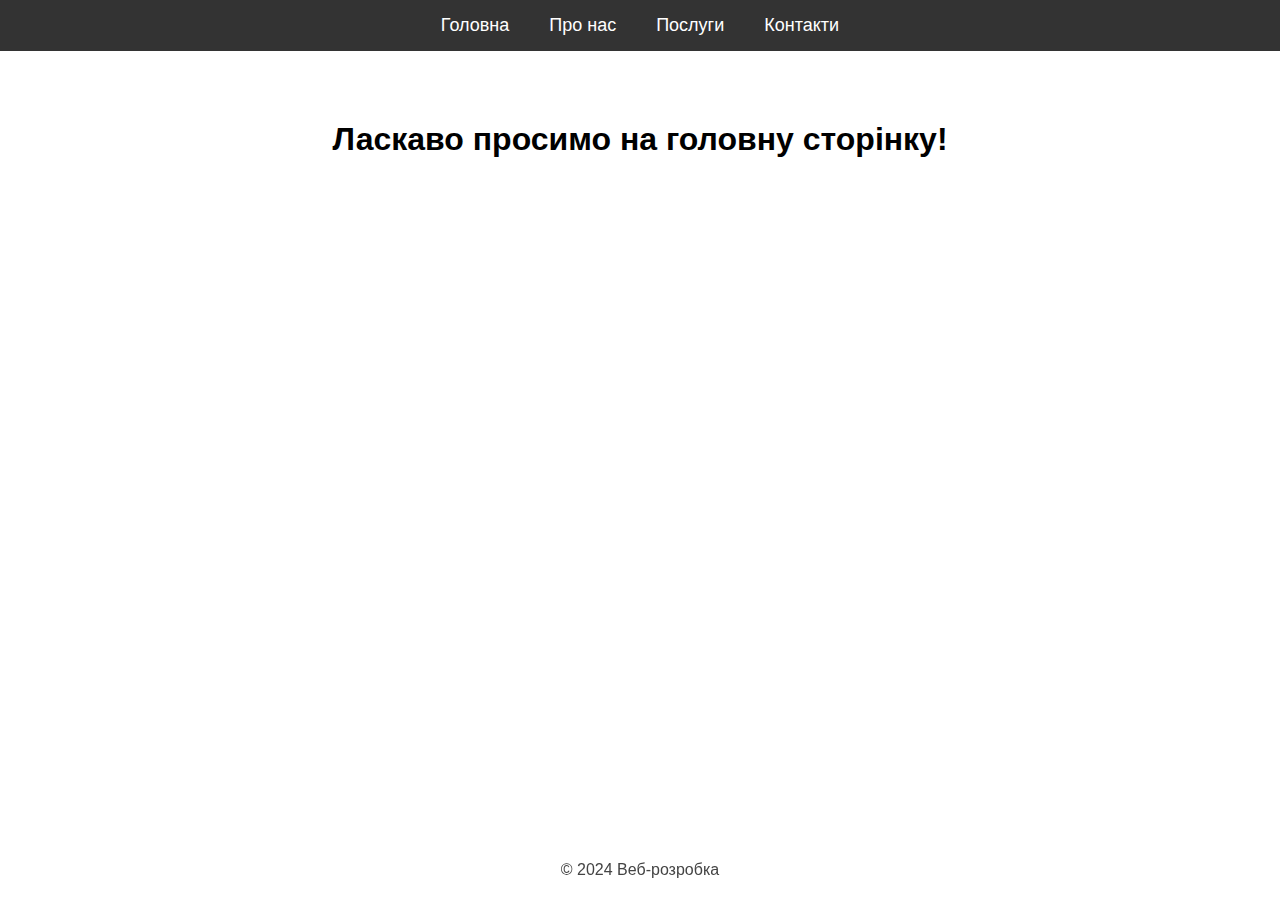
<file: task10/index.html>
<!DOCTYPE html>
<html lang="uk">
  <head>
    <meta charset="UTF-8" />
    <meta name="viewport" content="width=device-width, initial-scale=1.0" />
    <title>Фіксоване меню</title>
    <link rel="stylesheet" href="styles.css" />
    <script src="script.js" defer></script>
  </head>
  <body>
    <header>
      <nav>
        <ul>
          <li><a href="#" id="home-link">Головна</a></li>
          <li><a href="#" id="about-link">Про нас</a></li>
          <li><a href="#" id="services-link">Послуги</a></li>
          <li><a href="#" id="contact-link">Контакти</a></li>
        </ul>
      </nav>
    </header>
    <main class="content">
      <h1 id="main-heading">Ласкаво просимо на головну сторінку!</h1>
    </main>
    <footer>
      <p>&copy; 2024 Веб-розробка</p>
    </footer>
  </body>
</html>
</file>
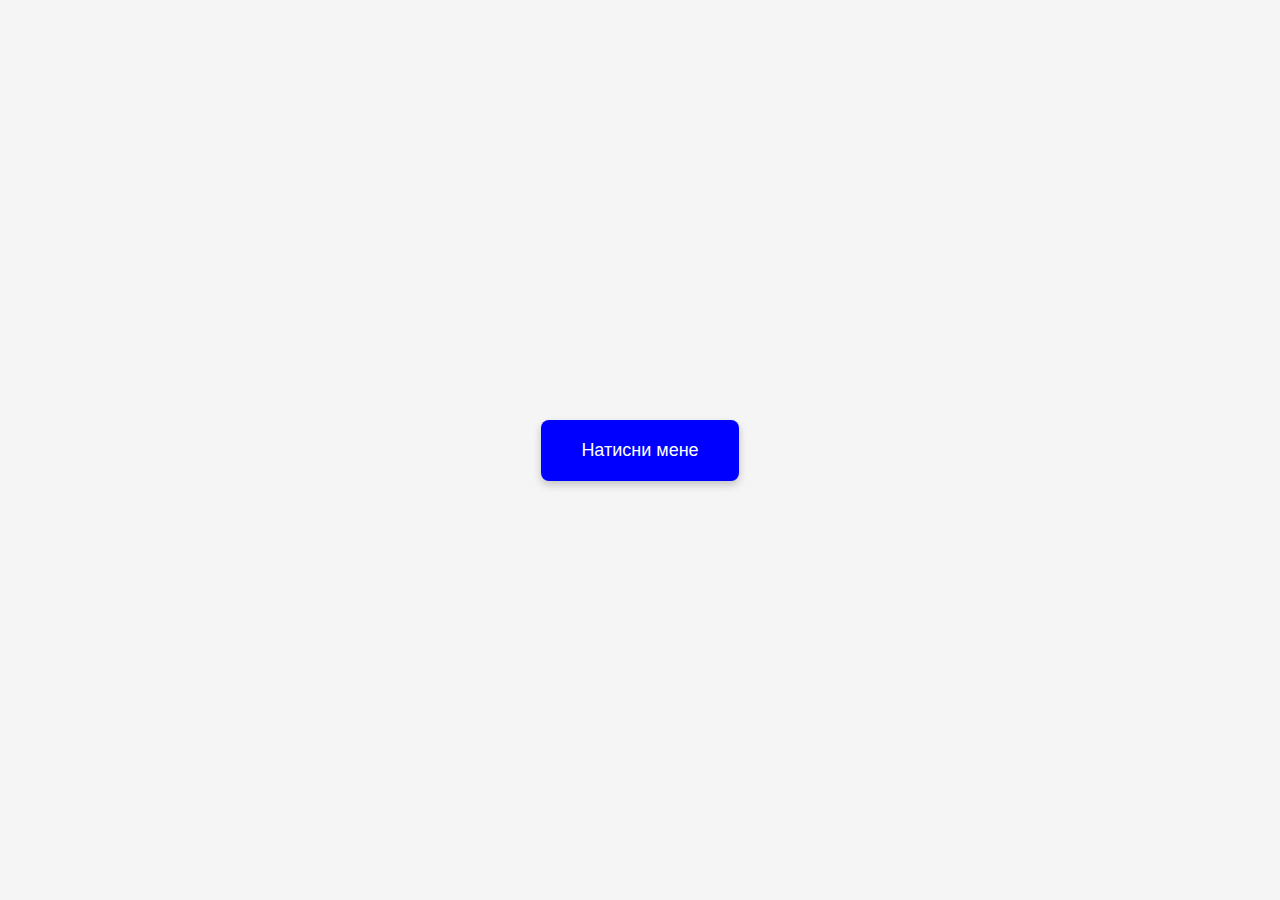
<file: task11/index.html>
<!DOCTYPE html>
<html lang="uk">
  <head>
    <meta charset="UTF-8" />
    <meta name="viewport" content="width=device-width, initial-scale=1.0" />
    <title>Привіт, світ!</title>
    <link rel="stylesheet" href="styles.css" />
    <script src="script.js" defer></script>
  </head>
  <body>
    <button class="my-button" onclick="showMessage()">Натисни мене</button>
  </body>
</html>
</file>
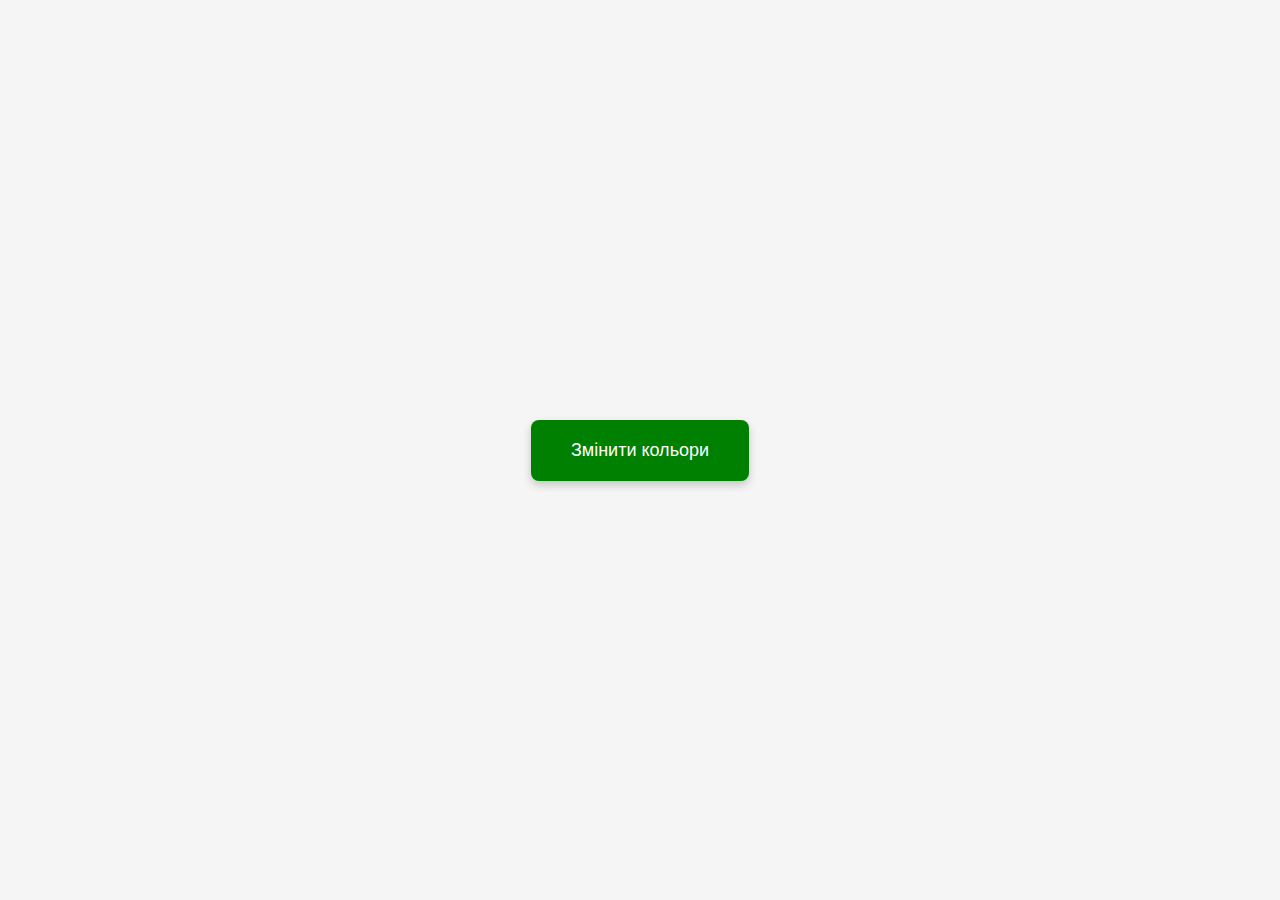
<file: task12/index.html>
<!DOCTYPE html>
<html lang="uk">
  <head>
    <meta charset="UTF-8" />
    <meta name="viewport" content="width=device-width, initial-scale=1.0" />
    <title>Зміна кольору фону</title>
    <link rel="stylesheet" href="styles.css" />
    <script src="script.js" defer></script>
  </head>
  <body>
    <button class="my-button" onclick="changeBackgroundColor()">
      Змінити кольори
    </button>
  </body>
</html>
</file>
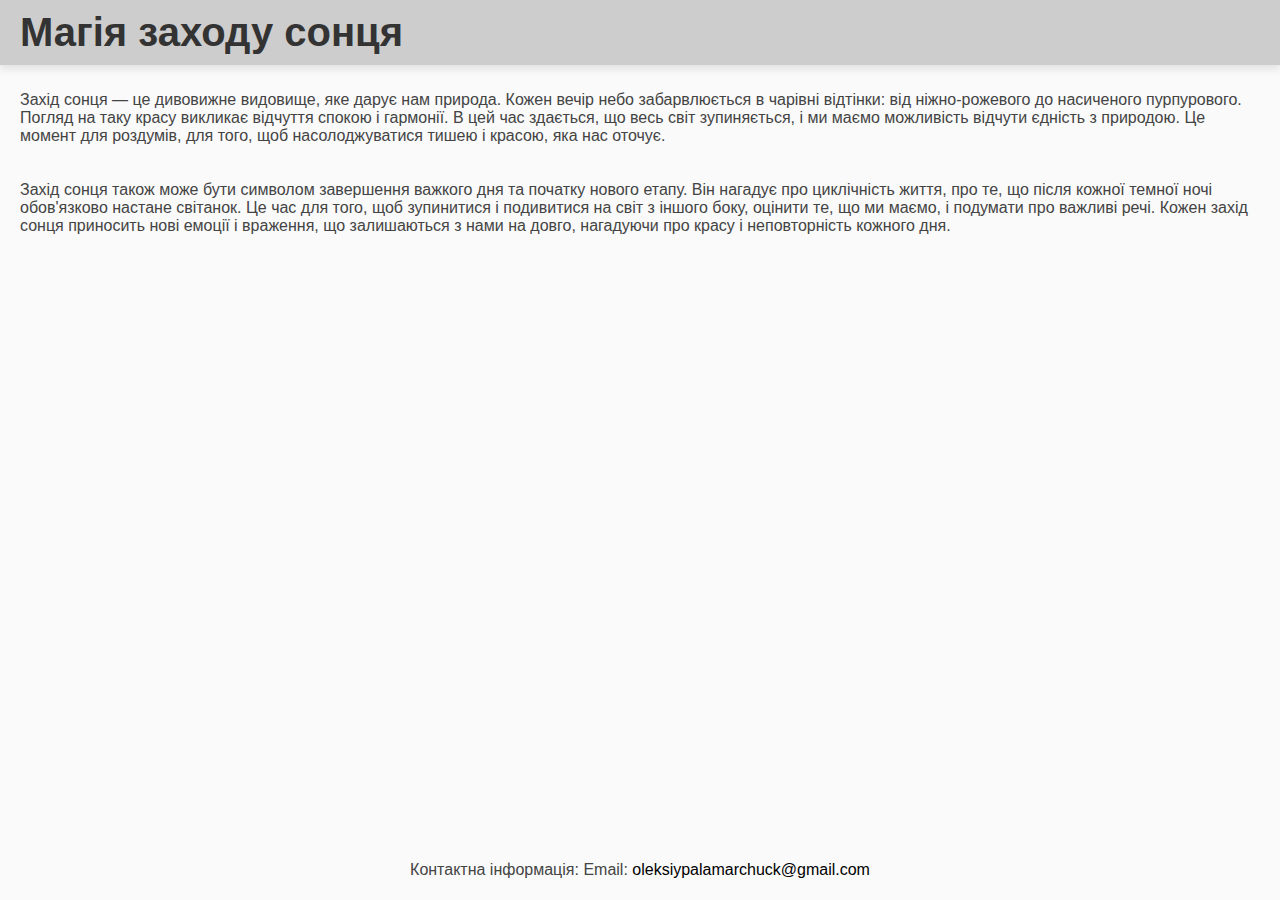
<file: task2/index.html>
<!DOCTYPE html>
<html lang="uk">
  <head>
    <meta charset="UTF-8" />
    <meta name="viewport" content="width=device-width, initial-scale=1.0" />
    <title>Магія заходу сонця</title>
    <link rel="stylesheet" href="styles.css" />
  </head>
  <body>
    <header>
      <h1>Магія заходу сонця</h1>
    </header>
    <main>
      <p>
        Захід сонця — це дивовижне видовище, яке дарує нам природа. Кожен вечір
        небо забарвлюється в чарівні відтінки: від ніжно-рожевого до насиченого
        пурпурового. Погляд на таку красу викликає відчуття спокою і гармонії. В
        цей час здається, що весь світ зупиняється, і ми маємо можливість
        відчути єдність з природою. Це момент для роздумів, для того, щоб
        насолоджуватися тишею і красою, яка нас оточує.
      </p>
      <p>
        Захід сонця також може бути символом завершення важкого дня та початку
        нового етапу. Він нагадує про циклічність життя, про те, що після кожної
        темної ночі обов'язково настане світанок. Це час для того, щоб
        зупинитися і подивитися на світ з іншого боку, оцінити те, що ми маємо,
        і подумати про важливі речі. Кожен захід сонця приносить нові емоції і
        враження, що залишаються з нами на довго, нагадуючи про красу і
        неповторність кожного дня.
      </p>
    </main>
    <footer>
      <p>
        Контактна інформація: Email:
        <a href="mailto:oleksiypalamarchuck@gmail.com"
          >oleksiypalamarchuck@gmail.com</a
        >
      </p>
    </footer>
  </body>
</html>
</file>
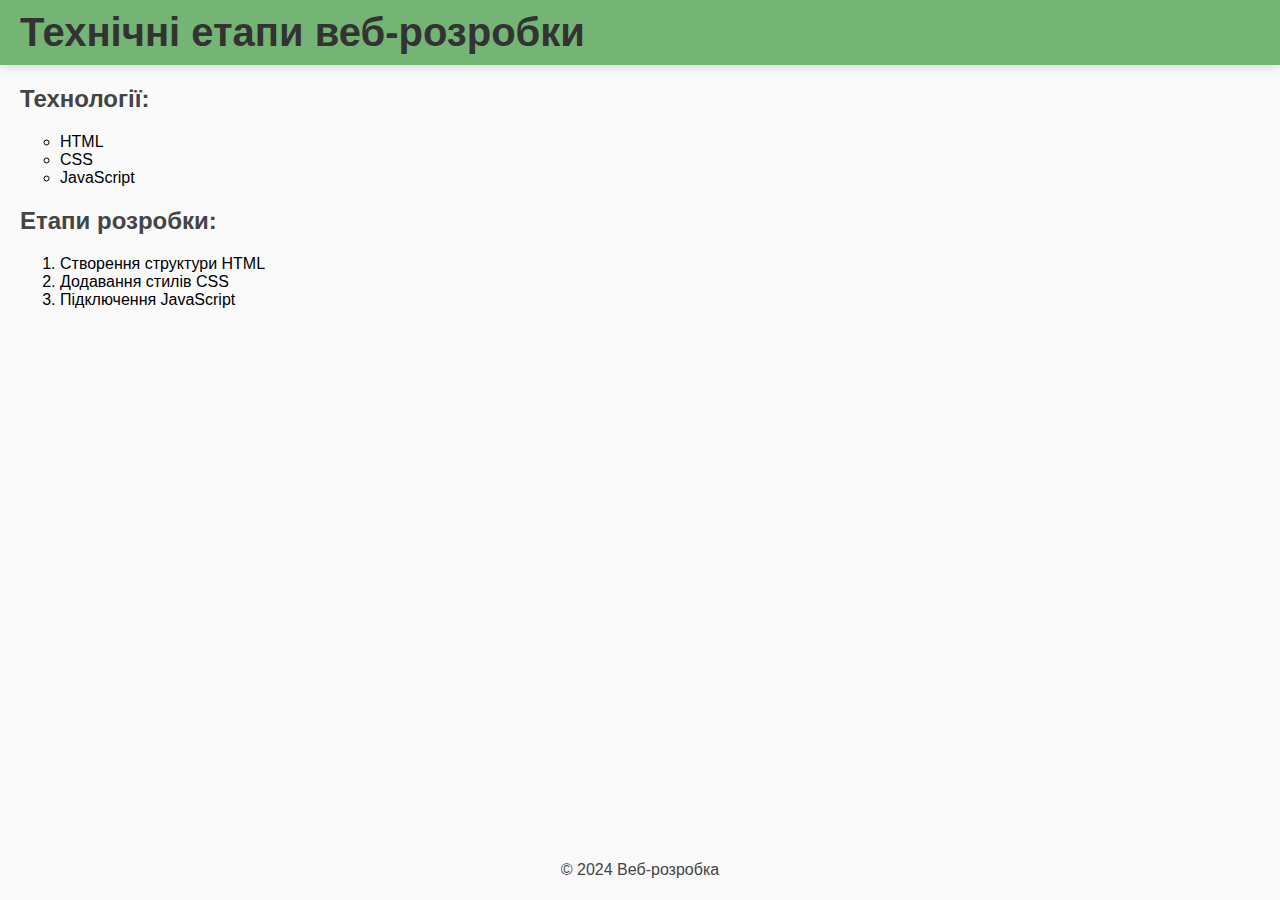
<file: task3/index.html>
<!DOCTYPE html>
<html lang="uk">
  <head>
    <meta charset="UTF-8" />
    <meta name="viewport" content="width=device-width, initial-scale=1.0" />
    <title>Списки</title>
    <link rel="stylesheet" href="styles.css" />
  </head>
  <body>
    <header>
      <h1>Технічні етапи веб-розробки</h1>
    </header>
    <main>
      <section>
        <h2>Технології:</h2>
        <ul>
          <li>HTML</li>
          <li>CSS</li>
          <li>JavaScript</li>
        </ul>
      </section>
      <section>
        <h2>Етапи розробки:</h2>
        <ol>
          <li>Створення структури HTML</li>
          <li>Додавання стилів CSS</li>
          <li>Підключення JavaScript</li>
        </ol>
      </section>
    </main>
    <footer>
      <p>&copy; 2024 Веб-розробка</p>
    </footer>
  </body>
</html>
</file>
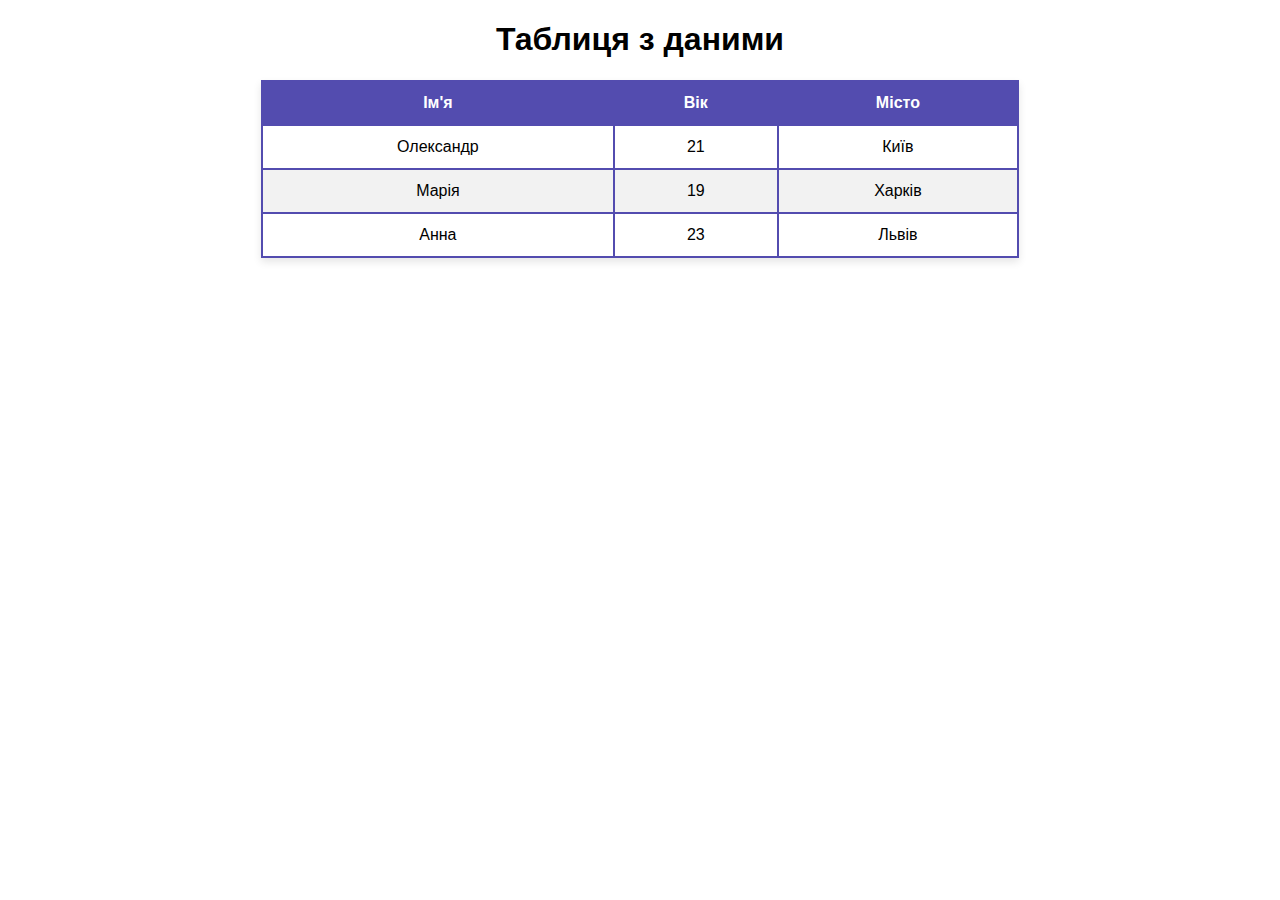
<file: task4/index.html>
<!DOCTYPE html>
<html lang="uk">
  <head>
    <meta charset="UTF-8" />
    <meta name="viewport" content="width=device-width, initial-scale=1.0" />
    <title>Таблиця з даними</title>
    <link rel="stylesheet" href="styles.css" />
  </head>
  <body>
    <header><h1>Таблиця з даними</h1></header>
    <main>
      <table>
        <thead>
          <tr>
            <th>Ім'я</th>
            <th>Вік</th>
            <th>Місто</th>
          </tr>
        </thead>
        <tbody>
          <tr>
            <td>Олександр</td>
            <td>21</td>
            <td>Київ</td>
          </tr>
          <tr>
            <td>Марія</td>
            <td>19</td>
            <td>Харків</td>
          </tr>
          <tr>
            <td>Анна</td>
            <td>23</td>
            <td>Львів</td>
          </tr>
        </tbody>
      </table>
    </main>
  </body>
</html>
</file>
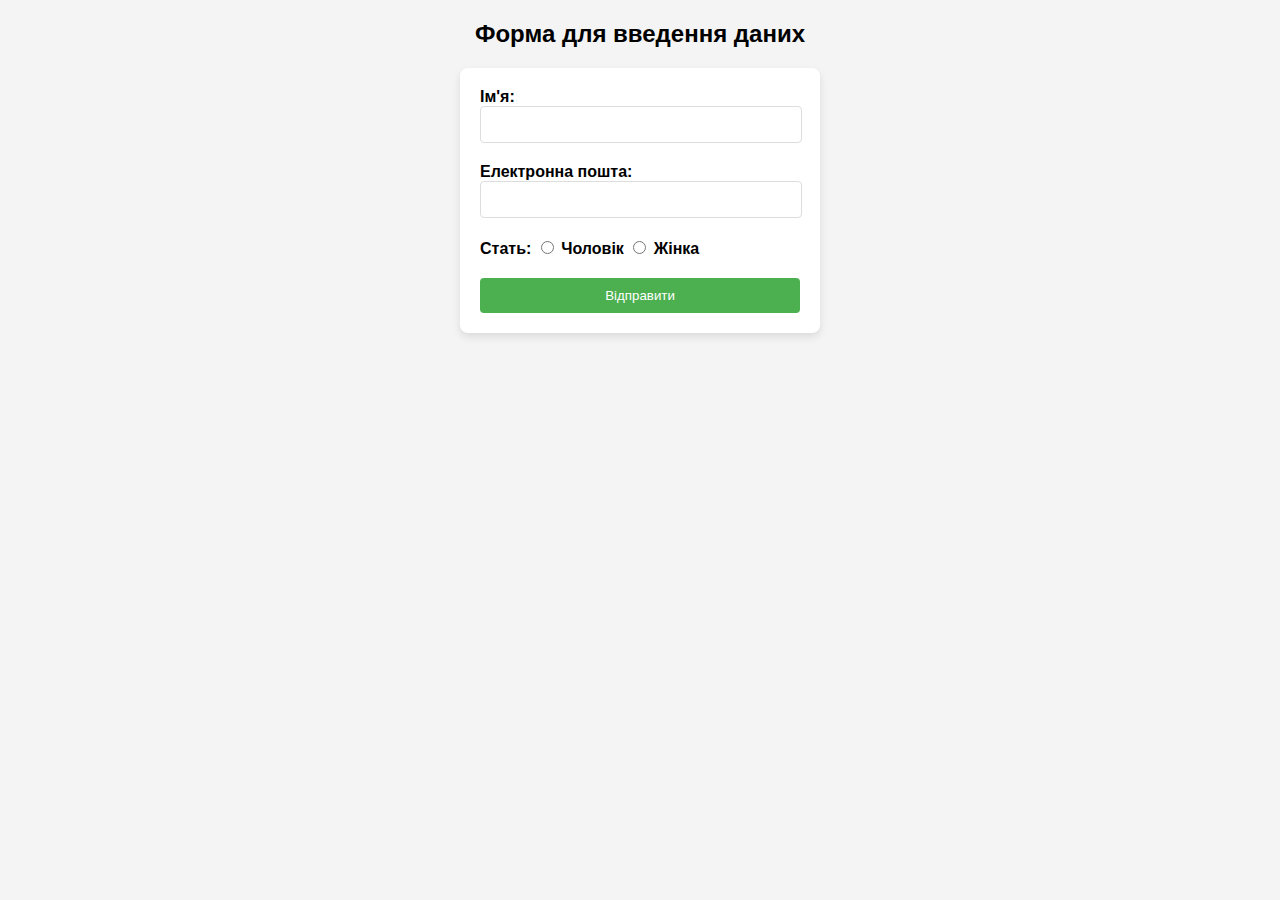
<file: task5/index.html>
<!DOCTYPE html>
<html lang="uk">
  <head>
    <meta charset="UTF-8" />
    <meta name="viewport" content="width=device-width, initial-scale=1.0" />
    <title>Форма</title>
    <link rel="stylesheet" href="styles.css" />
    <script src="script.js" defer></script>
  </head>
  <body>
    <header>
      <h2>Форма для введення даних</h2>
    </header>
    <main>
      <form onsubmit="return showMessage(event)">
        <section>
          <label for="name">Ім'я:</label>
          <input type="text" id="name" name="name" required />
        </section>
        <section>
          <label for="email">Електронна пошта:</label>
          <input type="email" id="email" name="email" required />
        </section>
        <section>
          <label>Стать:</label>
          <input
            type="radio"
            id="male"
            name="gender"
            value="чоловік"
            required
          />
          <label for="male">Чоловік</label>
          <input
            type="radio"
            id="female"
            name="gender"
            value="жінка"
            required
          />
          <label for="female">Жінка</label>
        </section>
        <button type="submit">Відправити</button>
      </form>
    </main>
  </body>
</html>
</file>
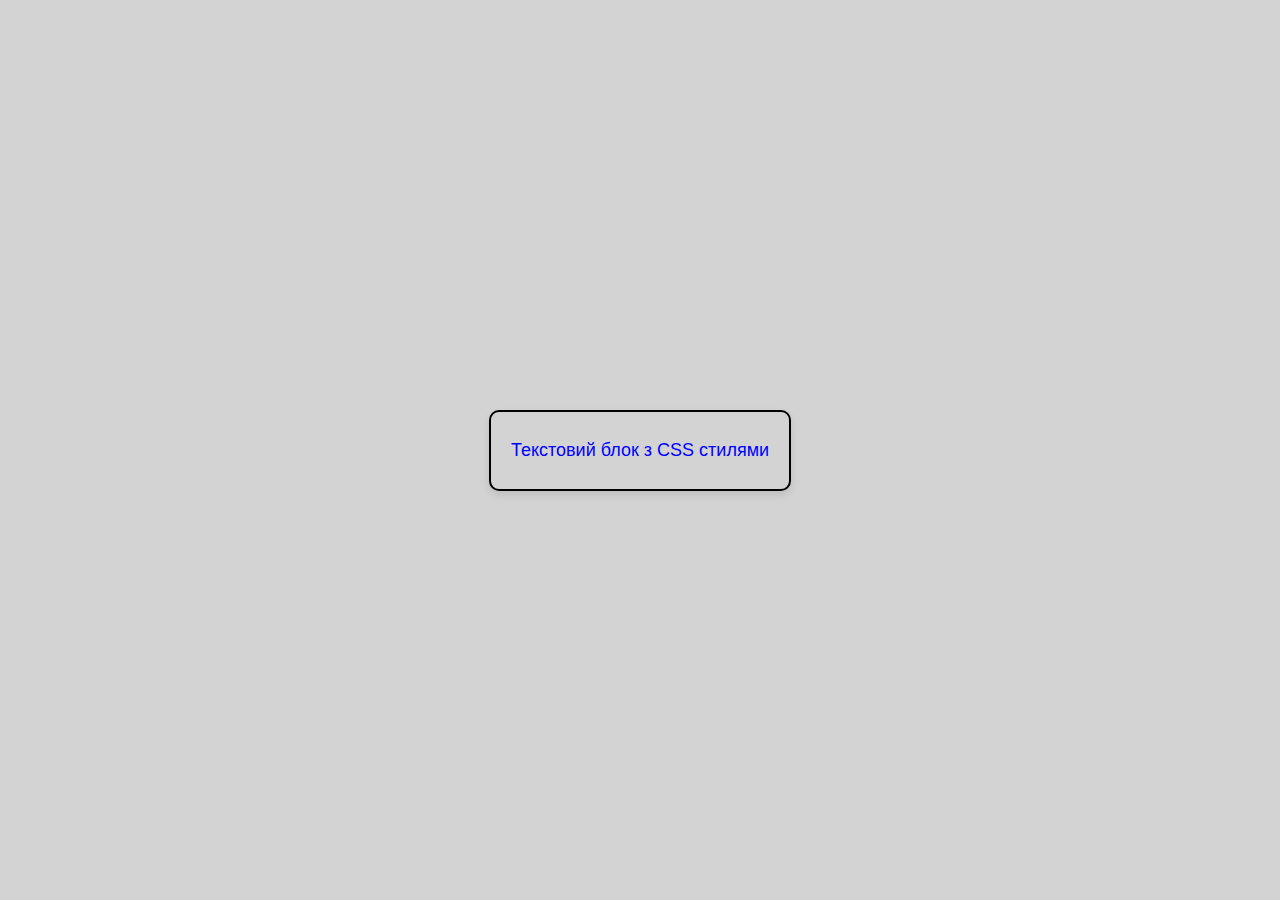
<file: task6/index.html>
<!DOCTYPE html>
<html lang="uk">
  <head>
    <meta charset="UTF-8" />
    <meta name="viewport" content="width=device-width, initial-scale=1.0" />
    <title>Текстовий блок</title>
    <link rel="stylesheet" href="styles.css" />
  </head>
  <body>
    <div class="text-block">
      <p>Текстовий блок з CSS стилями</p>
    </div>
  </body>
</html>
</file>
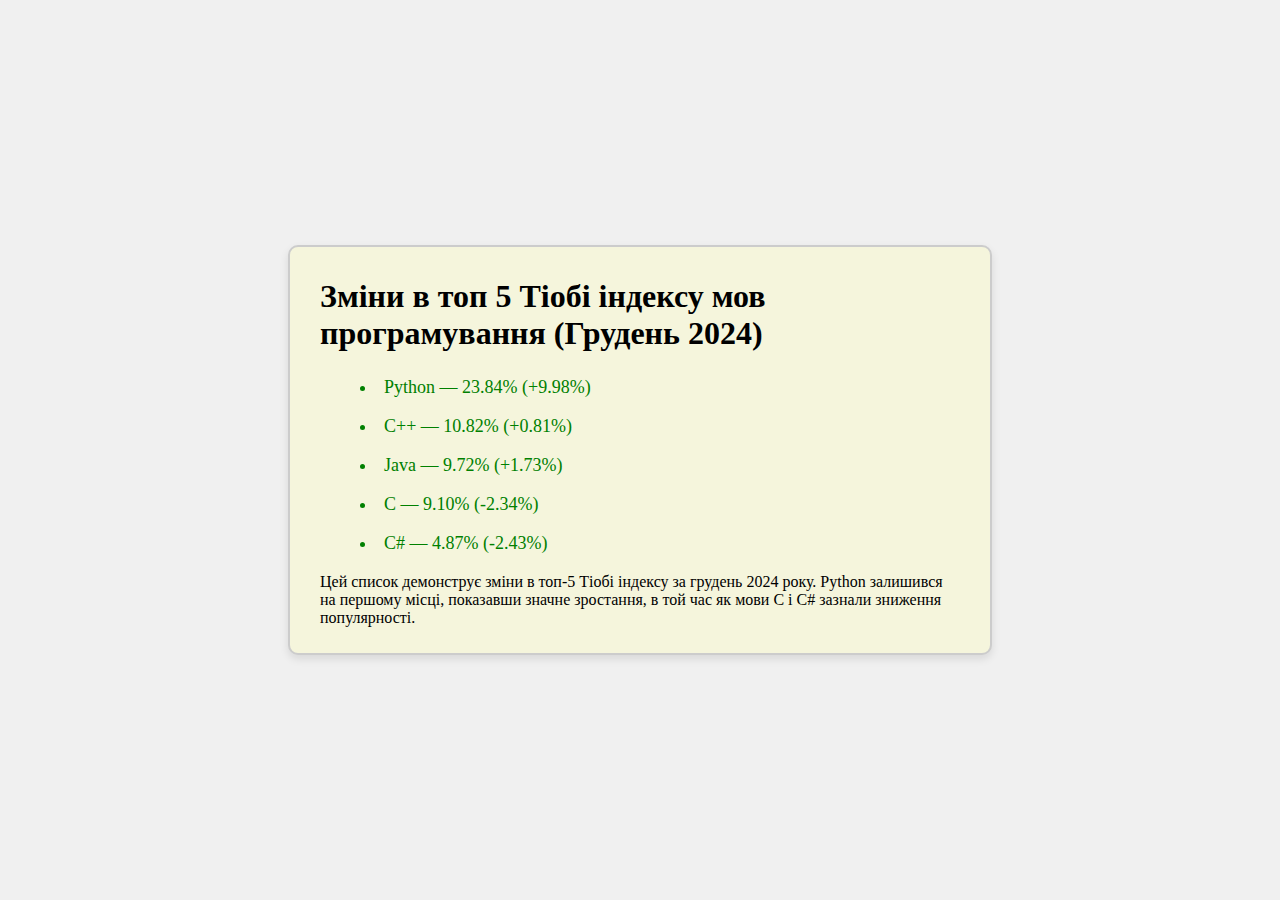
<file: task7/index.html>
<!DOCTYPE html>
<html lang="uk">
  <head>
    <meta charset="UTF-8" />
    <meta name="viewport" content="width=device-width, initial-scale=1.0" />
    <title>Зміни в топ 5 Тіобі індексу</title>
    <link rel="stylesheet" href="styles.css" />
  </head>
  <body>
    <div class="list-container">
      <h1>Зміни в топ 5 Тіобі індексу мов програмування (Грудень 2024)</h1>
      <ul>
        <li>Python — 23.84% (+9.98%)</li>
        <li>C++ — 10.82% (+0.81%)</li>
        <li>Java — 9.72% (+1.73%)</li>
        <li>C — 9.10% (-2.34%)</li>
        <li>C# — 4.87% (-2.43%)</li>
      </ul>
      <p>
        Цей список демонструє зміни в топ-5 Тіобі індексу за грудень 2024 року.
        Python залишився на першому місці, показавши значне зростання, в той час
        як мови C і C# зазнали зниження популярності.
      </p>
    </div>
  </body>
</html>
</file>
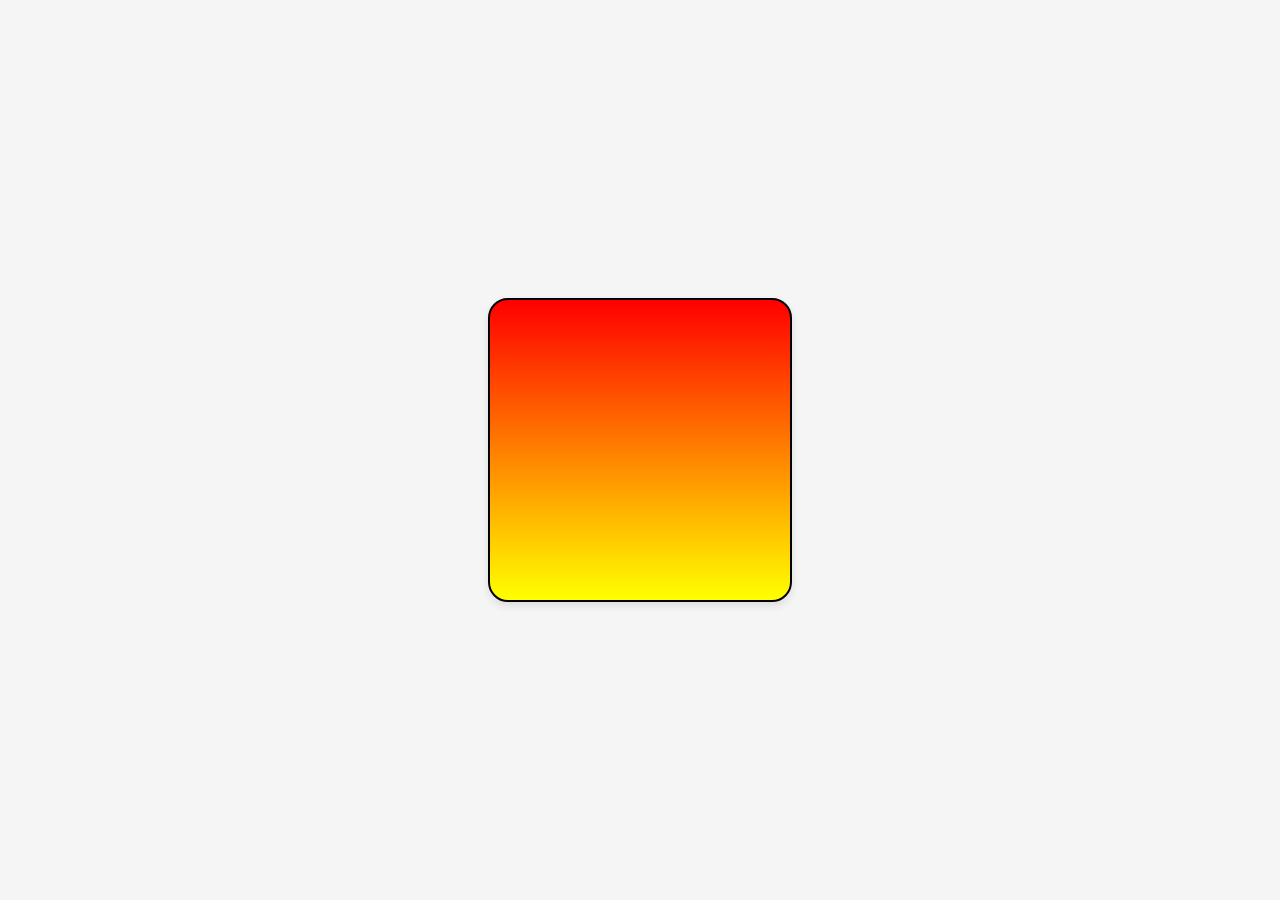
<file: task8/index.html>
<!DOCTYPE html>
<html lang="uk">
  <head>
    <meta charset="UTF-8" />
    <meta name="viewport" content="width=device-width, initial-scale=1.0" />
    <title>Адаптивний блок</title>
    <link rel="stylesheet" href="styles.css" />
  </head>
  <body>
    <div class="adaptive-container"></div>
  </body>
</html>
</file>
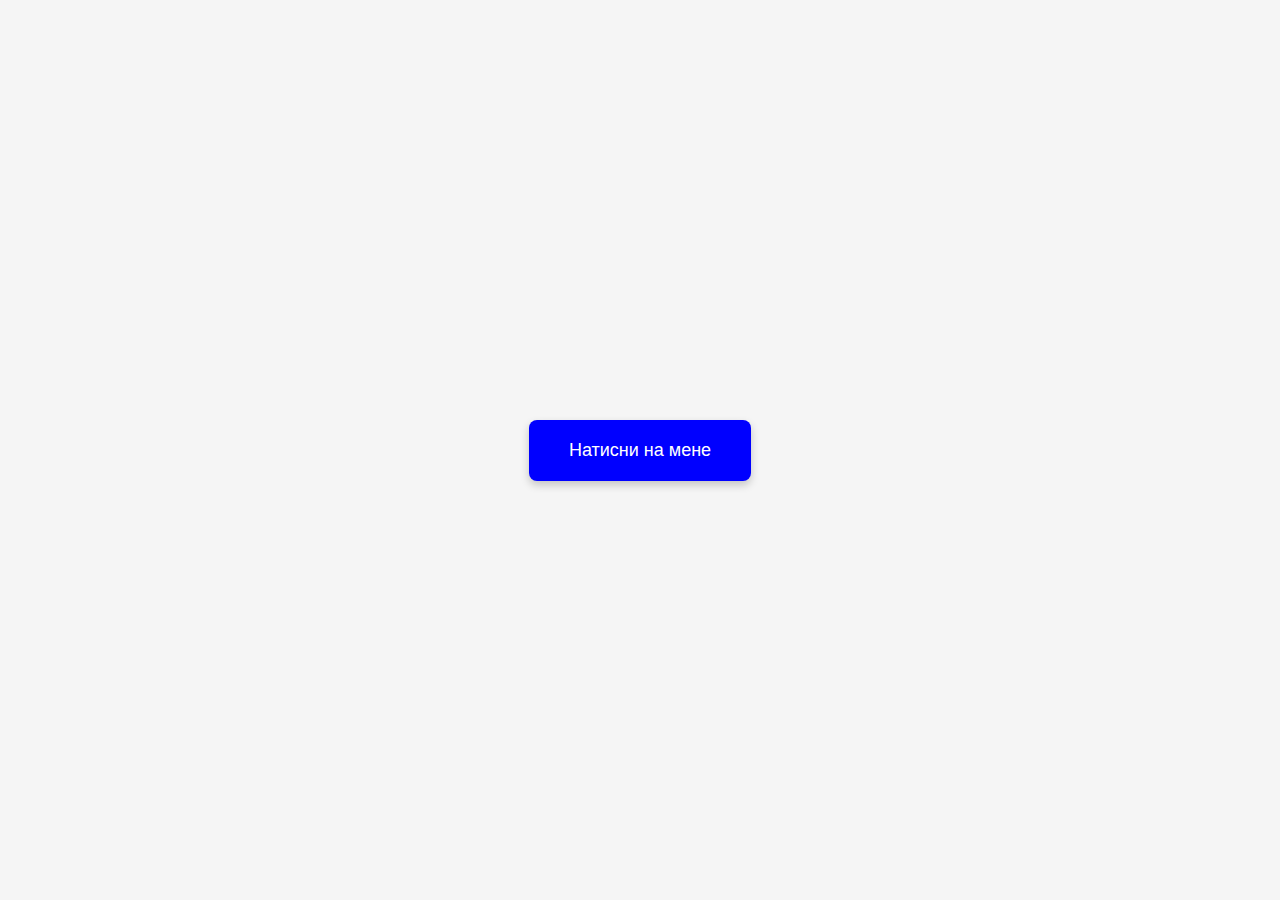
<file: task9/index.html>
<!DOCTYPE html>
<html lang="uk">
  <head>
    <meta charset="UTF-8" />
    <meta name="viewport" content="width=device-width, initial-scale=1.0" />
    <title>Кнопка</title>
    <link rel="stylesheet" href="styles.css" />
    <script src="script.js" defer></script>
  </head>
  <body>
    <button class="my-button" onclick="createEffect()">Натисни на мене</button>
    <div id="effect-container"></div>
  </body>
</html>
</file>
<file: task10/styles.css>
body {
  font-family: Arial, sans-serif;
  margin: 0;
  padding: 0;
}

header {
  width: 100%;
}

nav {
  position: fixed;
  top: 0;
  left: 0;
  width: 100%;
  background-color: #333;
  color: white;
  padding: 15px 0;
  text-align: center;
  z-index: 1000;
}

nav ul {
  list-style-type: none;
  margin: 0;
  padding: 0;
  display: flex;
  justify-content: center;
}

nav ul li {
  margin: 0 20px;
}

nav ul li a {
  color: white;
  text-decoration: none;
  font-size: 18px;
}

nav ul li a:hover {
  text-decoration: underline;
}

.content {
  margin-top: 80px;
  padding: 20px;
  text-align: center;
}

footer {
  color: #444;
  text-align: center;
  padding: 5px 0;
  position: fixed;
  left: 0;
  bottom: 0;
  width: 100%;
}
</file>
<file: task11/styles.css>
body {
  display: flex;
  justify-content: center;
  align-items: center;
  height: 100vh;
  margin: 0;
  background-color: whitesmoke;
}

.my-button {
  background-color: blue;
  color: white;
  padding: 20px 40px;
  border: none;
  border-radius: 8px;
  cursor: pointer;
  font-size: 18px;
  transition: background-color 0.3s, box-shadow 0.3s;
  box-shadow: 0 4px 8px rgba(0, 0, 0, 0.2);
  z-index: 1;
}

.my-button:hover {
  background-color: green;
  box-shadow: 0 6px 12px rgba(0, 0, 0, 0.3);
}

.my-button:active {
  background-color: #006400;
  box-shadow: 0 2px 6px rgba(0, 0, 0, 0.3);
}
</file>
<file: task12/styles.css>
body {
  display: flex;
  justify-content: center;
  align-items: center;
  height: 100vh;
  margin: 0;
  background-color: whitesmoke;
}

.my-button {
  background-color: green;
  color: white;
  padding: 20px 40px;
  border: none;
  border-radius: 8px;
  cursor: pointer;
  font-size: 18px;
  transition: background-color 0.3s, box-shadow 0.3s, color 0.3s;
  box-shadow: 0 4px 8px rgba(0, 0, 0, 0.2);
  z-index: 1;
}

.my-button:hover {
  background-color: #006400;
  box-shadow: 0 6px 12px rgba(0, 0, 0, 0.3);
}

.my-button:active {
  box-shadow: 0 2px 6px rgba(0, 0, 0, 0.3);
}
</file>
<file: task2/styles.css>
body,
html {
  margin: 0;
  padding: 0;
  height: 100%;
  display: flex;
  flex-direction: column;
  font-family: Arial, sans-serif;
  background-color: #fafafa;
}

main {
  flex: 1;
  text-align: left;
}

main p {
  padding: 10px 20px;
}

h1,
h2,
p {
  color: #444;
}

header {
  background-color: #cdcdcd;
  padding: 10px 0;
  box-shadow: 0 4px 8px rgba(0, 0, 0, 0.1);
}

header h1 {
  font-size: 40px;
  margin: 0 20px;
  color: #333;
}

footer {
  text-align: center;
  padding: 5px 0;
}

footer a {
  color: #000000;
  text-decoration: none;
}

footer a:hover {
  text-decoration: underline;
}
</file>
<file: task3/styles.css>
body,
html {
  margin: 0;
  padding: 0;
  height: 100%;
  display: flex;
  flex-direction: column;
  font-family: Arial, sans-serif;
  background-color: #fafafa;
}

main {
  flex: 1;
  text-align: left;
}

main section {
  padding: 0 20px;
}

main h1,
h2 {
  color: #444;
}

header {
  background-color: #74b576;
  color: white;
  padding: 10px 0;
  box-shadow: 0 4px 8px rgba(0, 0, 0, 0.1);
}

header h1 {
  font-size: 40px;
  margin: 0 20px;
  color: #333;
}

ul {
  list-style-type: circle;
}

ol {
  list-style-type: decimal;
}

footer {
  color: #444;
  text-align: center;
  padding: 5px 0;
}
</file>
<file: task4/styles.css>
body {
  font-family: Arial, sans-serif;
  text-align: center;
}

table {
  margin: 0 auto;
  border-collapse: collapse;
  width: 60%;
  box-shadow: 0 4px 8px rgba(0, 0, 0, 0.1);
}

th,
td {
  padding: 12px;
  border: 2px solid #534caf;
  text-align: center;
}

th {
  background-color: #534caf;
  color: white;
  font-weight: bold;
}

tr:nth-child(even) {
  background-color: #f2f2f2;
}

tr:hover {
  background-color: #ddd;
}
</file>
<file: task5/styles.css>
body {
  font-family: Arial, sans-serif;
  text-align: center;
  margin: 0;
  padding: 0;
  background-color: #f4f4f4;
}

header {
  margin: 20px;
}

main {
  display: flex;
  justify-content: center;
  align-items: center;
}

form {
  display: flex;
  flex-direction: column;
  gap: 20px;
  background-color: #fff;
  padding: 20px;
  border-radius: 8px;
  box-shadow: 0 4px 8px rgba(0, 0, 0, 0.1);
  text-align: left;
  width: 25%;
}

label {
  font-weight: bold;
}

input[type="text"],
input[type="email"] {
  width: calc(100% - 20px);
  padding: 10px;
  border: 1px solid #ddd;
  border-radius: 4px;
}

button {
  padding: 10px 20px;
  background-color: #4caf50;
  color: white;
  border: none;
  border-radius: 4px;
  cursor: pointer;
}

button:hover {
  background-color: #45a049;
}
</file>
<file: task6/styles.css>
body {
  background-color: lightgray;
  display: flex;
  align-items: center;
  justify-content: center;
  height: 100vh;
  width: 100vw;
  padding: 0;
  margin: 0;
}

.text-block {
  border: 2px solid black;
  padding: 10px 20px;
  border-radius: 10px;
  width: fit-content;
  box-shadow: 0 4px 8px rgba(0, 0, 0, 0.1);
}

.text-block p {
  font-family: Arial, sans-serif;
  color: blue;
  font-size: 18px;
}
</file>
<file: task7/styles.css>
body {
  display: flex;
  justify-content: center;
  align-items: center;
  height: 100vh;
  margin: 0;
  background-color: #f0f0f0;
}

.list-container {
  background-color: beige;
  border: 2px solid #ccc;
  padding: 10px 30px;
  border-radius: 10px;
  box-shadow: 0 4px 8px rgba(0, 0, 0, 0.1);
  max-width: 50%;
}

ul {
  list-style-type: disc;
  list-style-position: inside;
  display: flex;
  flex-direction: column;
  gap: 10px;
}

ul li {
  color: green;
  margin: 0;
  padding: 0;
  font-size: 18px;
  line-height: 1.6;
}
</file>
<file: task8/styles.css>
body {
  display: flex;
  justify-content: center;
  align-items: center;
  height: 100vh;
  margin: 0;
  background-color: whitesmoke;
}

.adaptive-container {
  width: 300px;
  height: 300px;
  background: linear-gradient(to bottom, red, yellow);
  transition: width 0.3s, height 0.3s;
  border-radius: 20px;
  box-shadow: 0 4px 8px rgba(0, 0, 0, 0.1);
  border: 2px solid black;
}

@media (max-width: 600px) {
  .adaptive-container {
    width: 150px;
    height: 150px;
  }
}
</file>
<file: task9/styles.css>
html,
body {
  overflow: hidden;
}

body {
  display: flex;
  justify-content: center;
  align-items: center;
  height: 100vh;
  margin: 0;
  background-color: whitesmoke;
}

.my-button {
  background-color: blue;
  color: white;
  padding: 20px 40px;
  border: none;
  border-radius: 8px;
  cursor: pointer;
  font-size: 18px;
  transition: background-color 0.3s, box-shadow 0.3s;
  box-shadow: 0 4px 8px rgba(0, 0, 0, 0.2);
  z-index: 1;
}

.my-button:hover {
  background-color: green;
  box-shadow: 0 6px 12px rgba(0, 0, 0, 0.3);
}

.my-button:active {
  background-color: #006400;
  box-shadow: 0 2px 6px rgba(0, 0, 0, 0.3);
}

#effect-container {
  position: absolute;
  top: 0;
  left: 0;
  right: 0;
  bottom: 0;
  pointer-events: none;
}

.effect {
  position: absolute;
  border-radius: 50%;
  animation: popEffect 1.5s forwards;
}

@keyframes popEffect {
  0% {
    transform: scale(0);
    opacity: 1;
  }
  100% {
    transform: scale(3);
    opacity: 0;
  }
}
</file>
